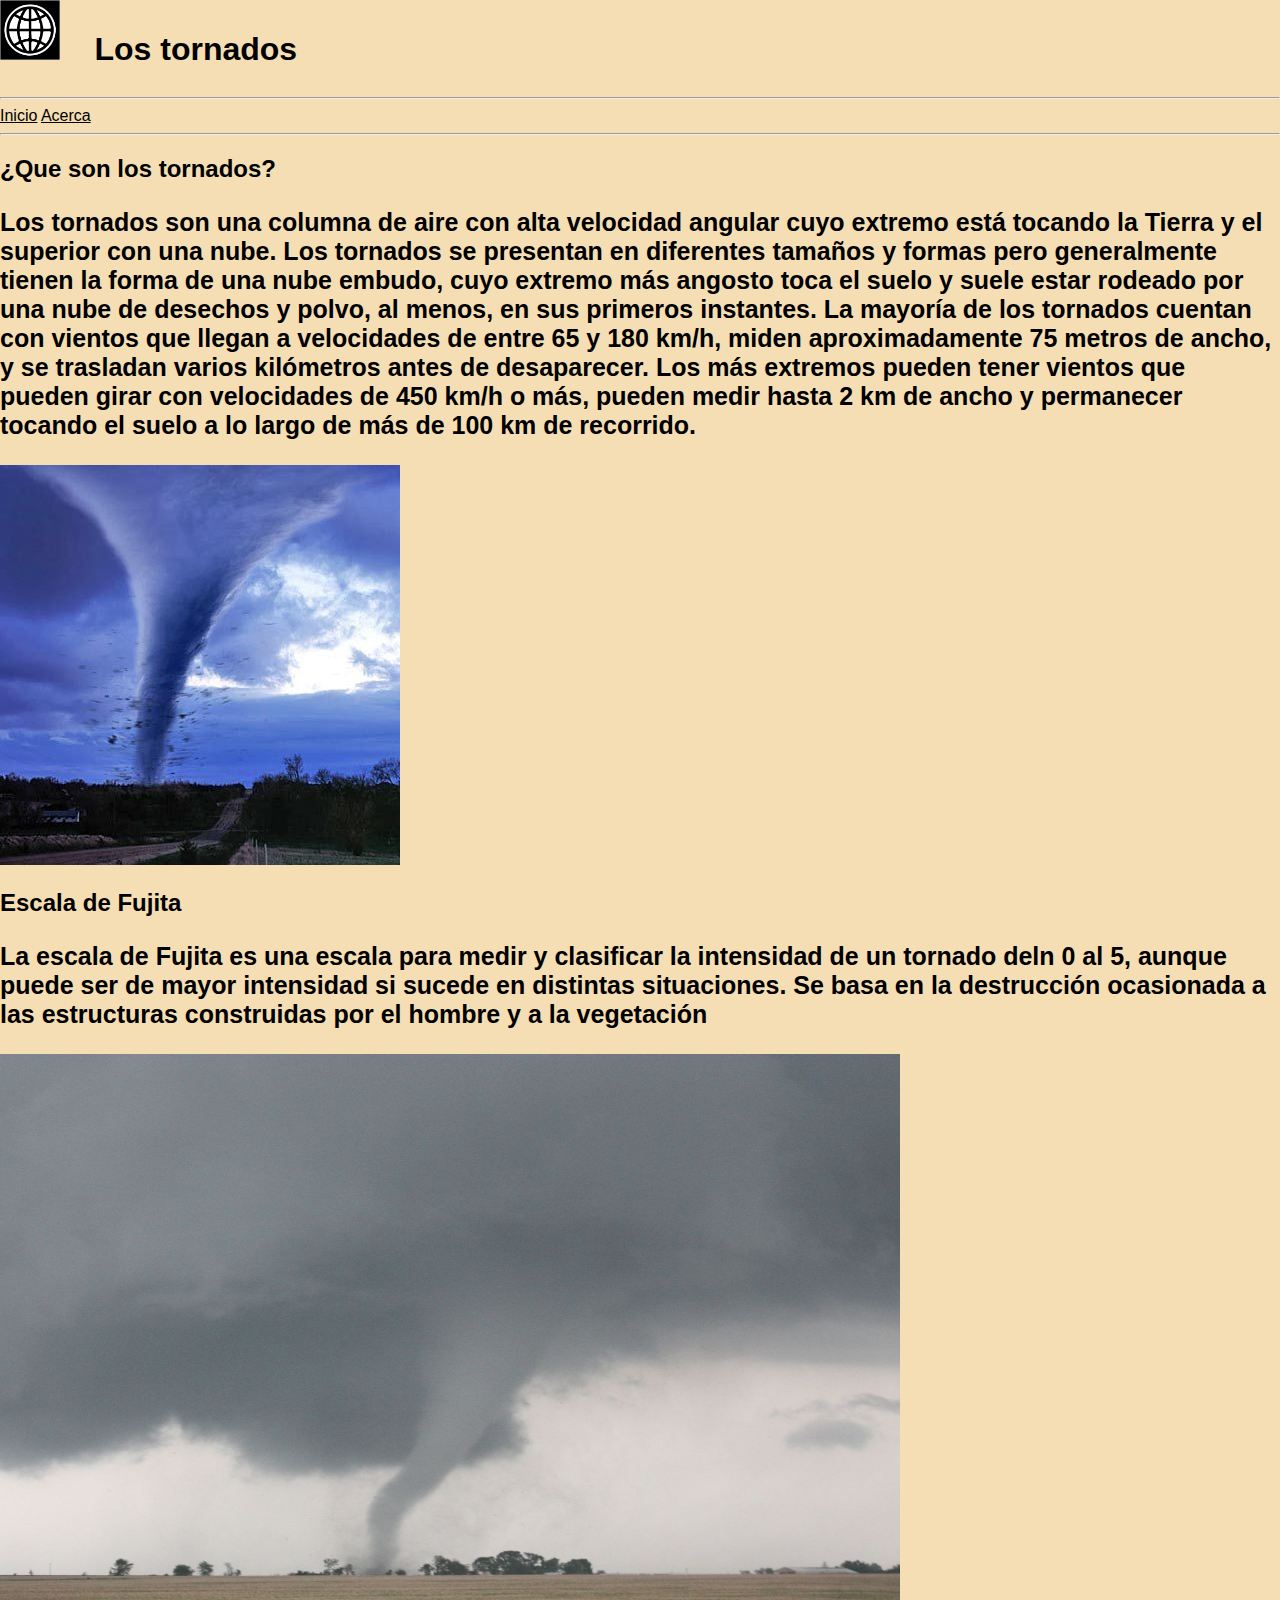
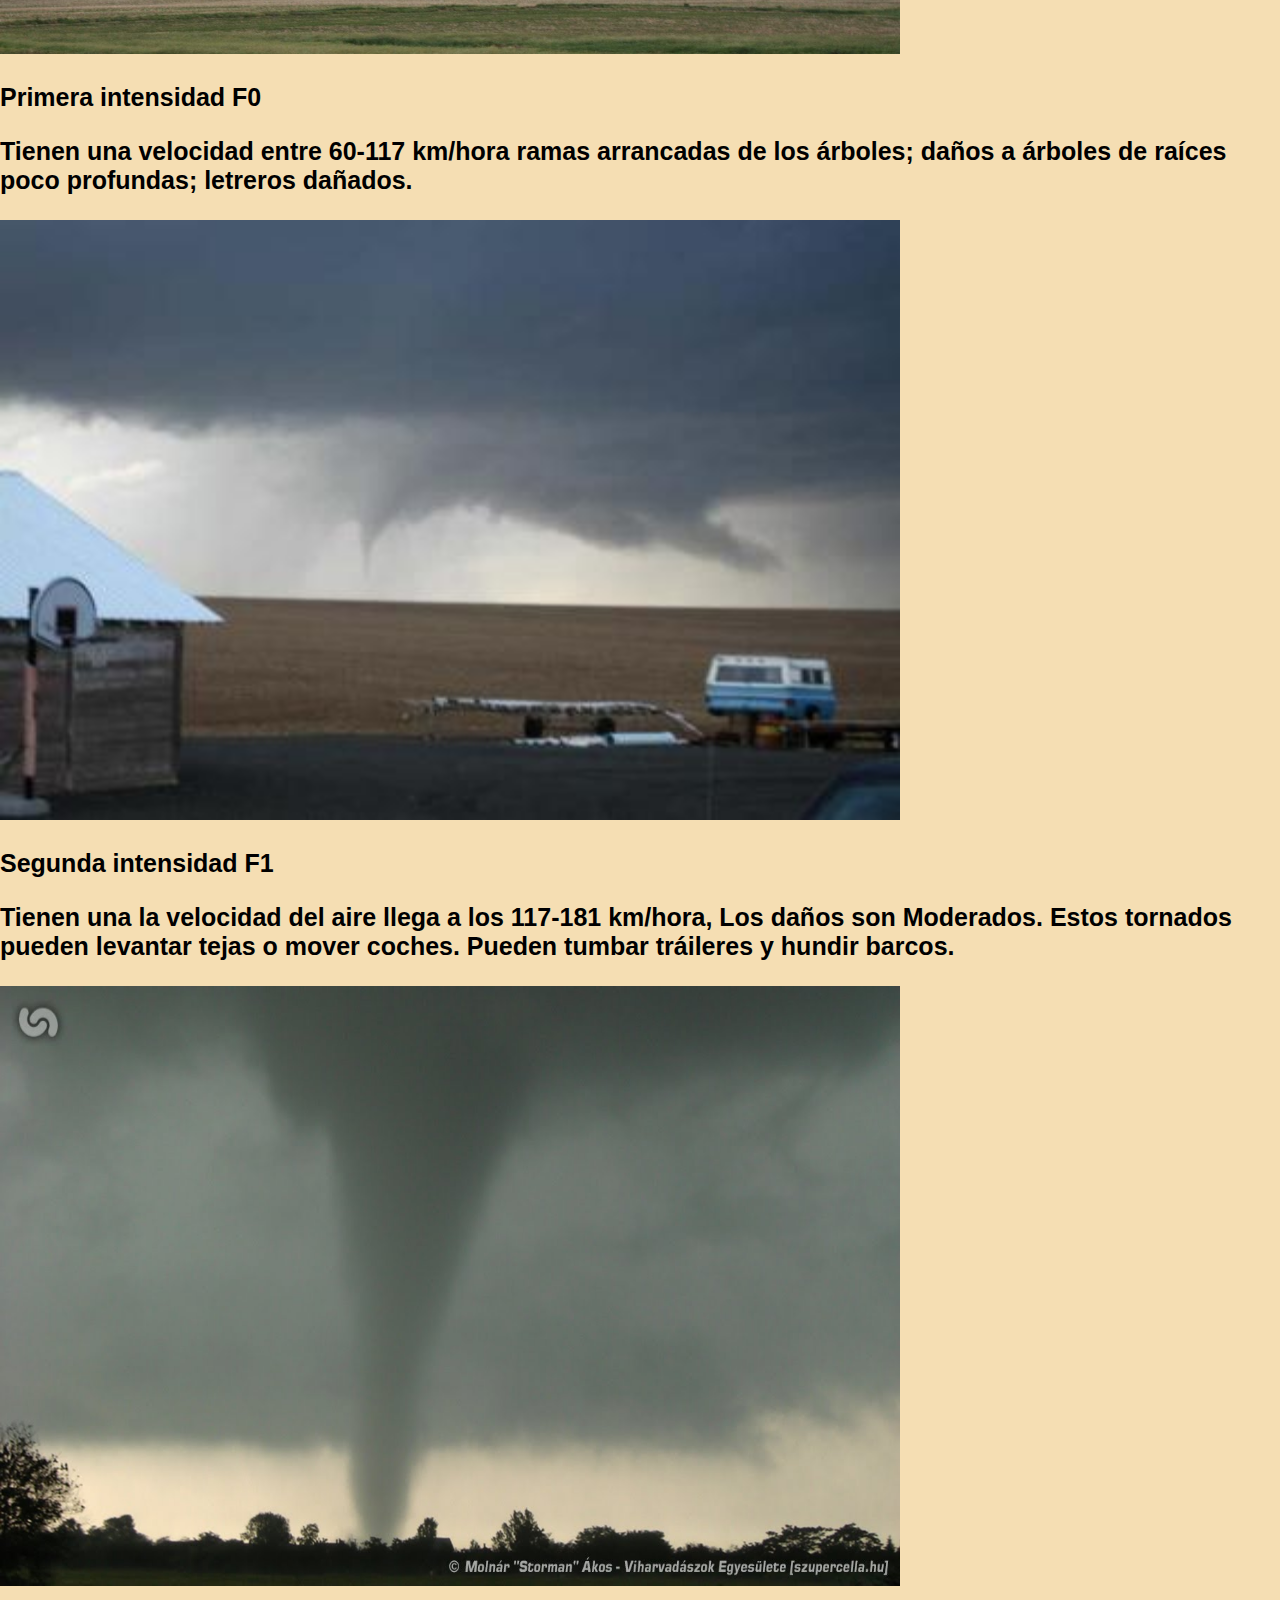
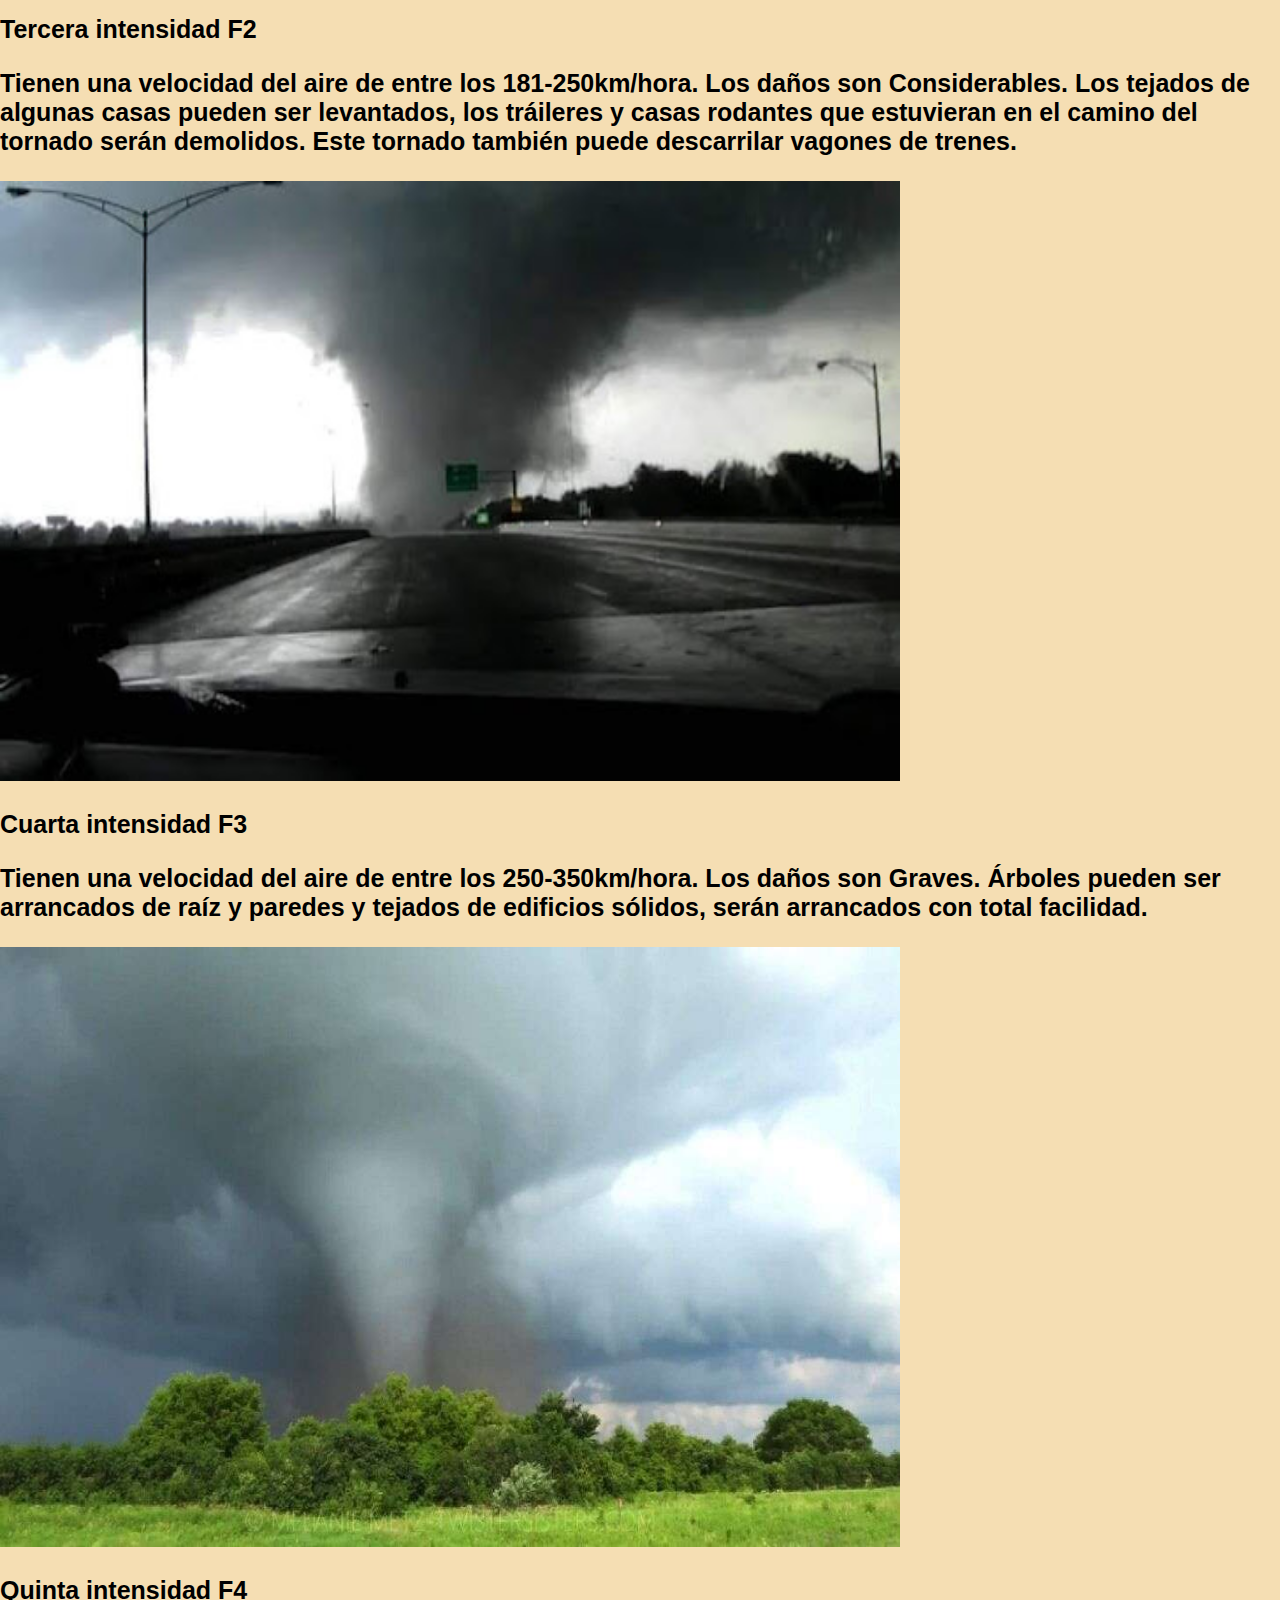
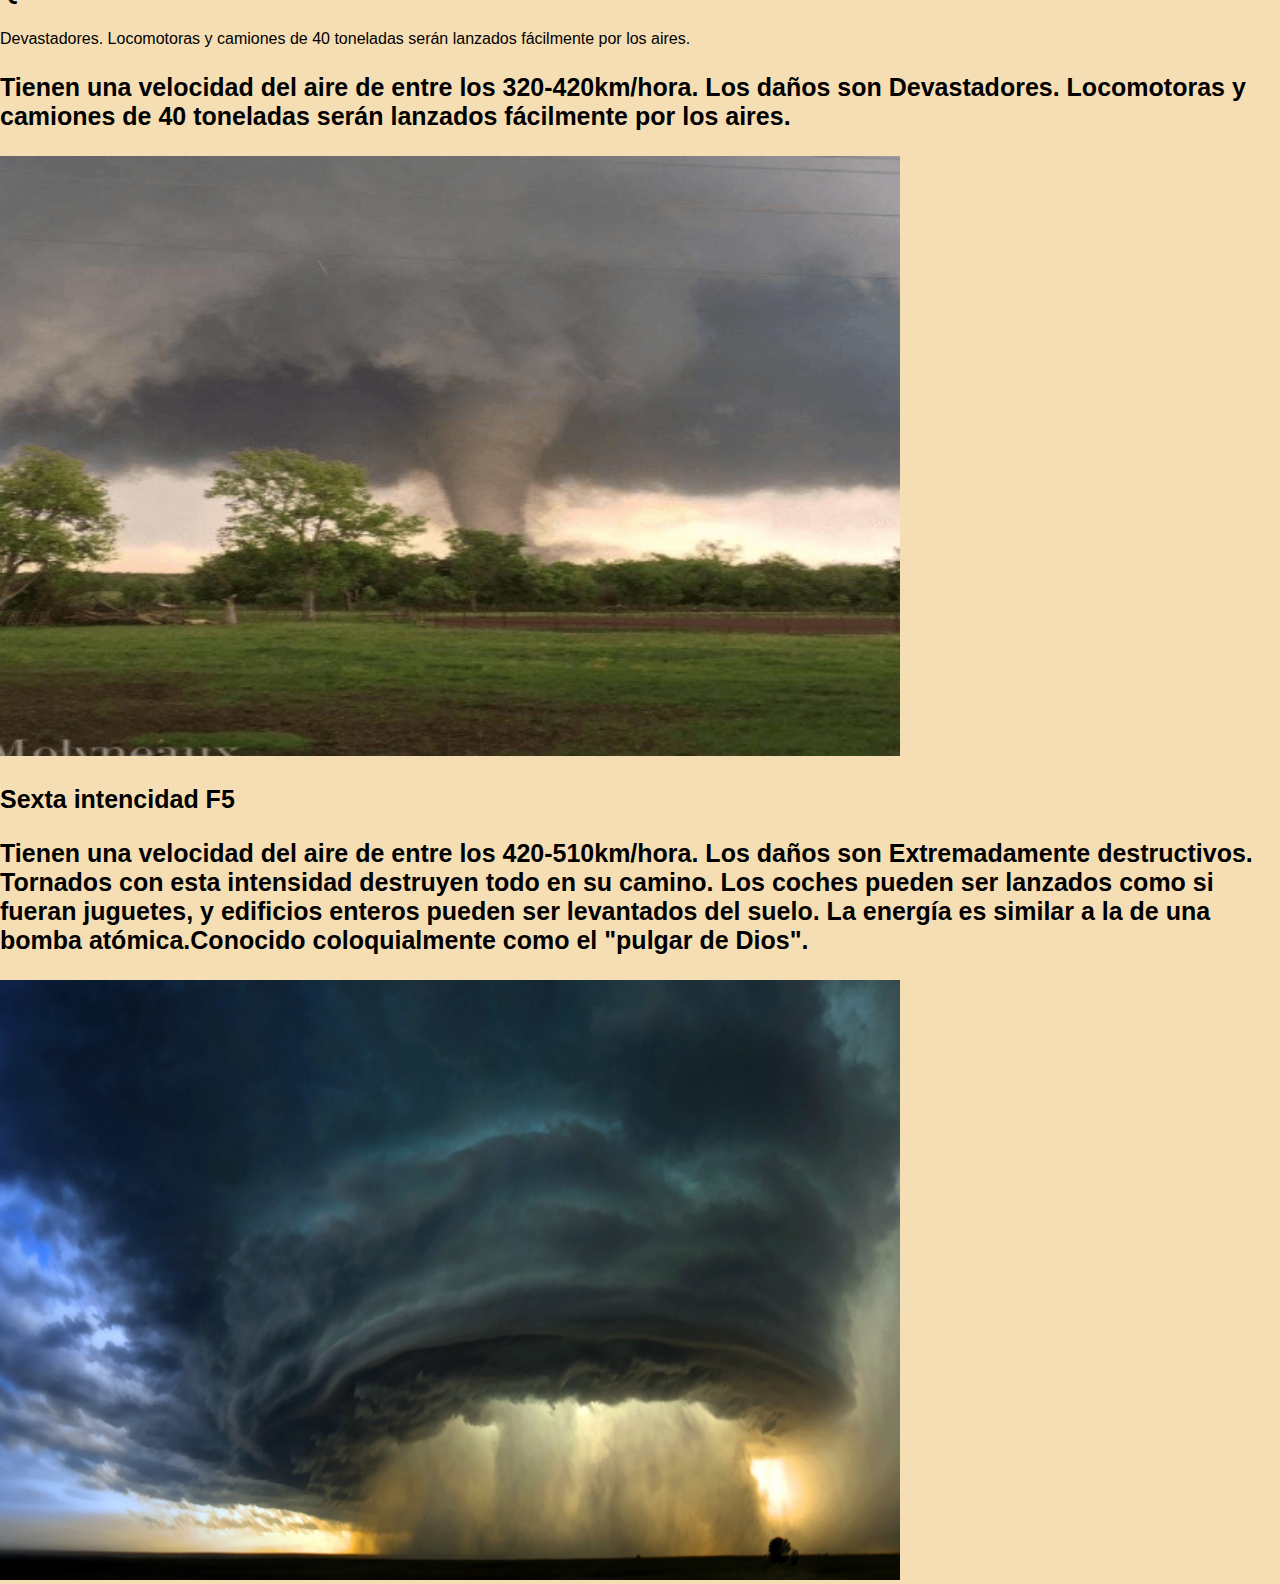
<file: index.html>
<!DOCTYPE html>
<html lang="es">
<head>
    <meta charset="UTF-8">
    <meta http-equiv="X-UA-Compatible" content="IE=edge">
    <meta name="viewport" content="width=device-width, initial-scale=1.0">
    <title>Los Tornados</title>
    <link rel="stylesheet" href="style1.css">
    <link rel = "preconnect" href = "https://fonts.googleapis.com">
<link rel = "preconnect" href = "https://fonts.gstatic.com" crossorigin>
<link href = "https: //fonts.googleapis.com/css2? family = Source + Sans + Pro & display = swap "rel =" stylesheet ">
   
</head>
<body style="background-color: wheat;">
    <header>
        <img id="logo" src="activity 2/logo.png" alt="logo">
         <h1>Los tornados</h1>
    </header>
    <hr>
    <nav>
        <a href="#" style="color: black;">Inicio</a>
        <a href="#" style="color: black;">Acerca</a>
    </nav>
    <hr>
    <h2>¿Que son los tornados?</h2>
    <h3> Los tornados son una columna de aire con alta velocidad angular cuyo extremo está tocando la Tierra y el superior con una nube. Los tornados se presentan en diferentes tamaños y formas pero generalmente tienen la forma de una nube embudo, cuyo extremo más angosto toca el suelo y suele estar rodeado por una nube de desechos y polvo, al menos, en sus primeros instantes. La mayoría de los tornados cuentan con vientos que llegan a velocidades de entre 65 y 180 km/h, miden aproximadamente 75 metros de ancho, y se trasladan varios kilómetros antes de desaparecer. Los más extremos pueden tener vientos que pueden girar con velocidades de 450 km/h o más, pueden medir hasta 2 km de ancho y permanecer tocando el suelo a lo largo de más de 100 km de recorrido.</h3>
    <img src="activity 2/tornado.jpg" alt="" srcset="">
     
    <h2>Escala de Fujita</h2>
     <h3>La escala de Fujita es una escala para medir y clasificar la intensidad de un tornado deln 0 al 5, aunque puede ser de mayor intensidad si sucede en distintas situaciones. Se basa en la destrucción ocasionada a las estructuras construidas por el hombre y a la vegetación</h3>
     <img id="Escala" src="activity 2/escala fujita.jpg" alt="">  
     <h3> Primera intensidad F0 </h3>
    <h3>Tienen una velocidad entre 60-117 km/hora ramas arrancadas de los árboles; daños a árboles de raíces poco profundas; letreros dañados.</h3>
    <img id="F0" src="activity 2/f0.jpg" alt="F0">
    <h3>Segunda intensidad F1</h3>
    <h3>Tienen una la velocidad del aire llega a los 117-181 km/hora, Los daños son Moderados. Estos tornados pueden levantar tejas o mover coches. Pueden tumbar tráileres y hundir barcos.</h3>
    <img id="F1" src="activity 2/F1.jpg" alt="F2">
    <h3>Tercera intensidad F2</h3>
    <h3>Tienen una velocidad del aire de entre los 181-250km/hora. Los daños son Considerables. Los tejados de algunas casas pueden ser levantados, los tráileres y casas rodantes que estuvieran en el camino del tornado serán demolidos. Este tornado también puede descarrilar vagones de trenes.     </h3>
    <img id="F2" src="activity 2/F2.jpg" alt="F3">
    <h3>Cuarta intensidad F3</h3>
    <h3>Tienen una velocidad del aire de entre los 250-350km/hora. Los daños son Graves. Árboles pueden ser arrancados de raíz y paredes y tejados de edificios sólidos, serán arrancados con total facilidad.</h3>
    <img id="F3" src="activity 2/F3.jpg" alt="F3">
    <h3>Quinta intensidad F4</h3>Devastadores. Locomotoras y camiones de 40 toneladas serán lanzados fácilmente por los aires.</h3>
    <h3>Tienen una velocidad del aire de entre los 320-420km/hora. Los daños son Devastadores. Locomotoras y camiones de 40 toneladas serán lanzados fácilmente por los aires.</h3>
    <img id="F4" src="activity 2/F4.png" alt="F4">
    <h3>Sexta intencidad F5</h3>
    <h3>Tienen una velocidad del aire de entre los 420-510km/hora. Los daños son Extremadamente destructivos. Tornados con esta intensidad destruyen todo en su camino. Los coches pueden ser lanzados como si fueran juguetes, y edificios enteros pueden ser levantados del suelo. La energía es similar a la de una bomba atómica.Conocido coloquialmente como el "pulgar de Dios".</h3>
    <img id="F5" src="activity 2/F5.jpg" alt="F5">

</body>
</html>
</file>
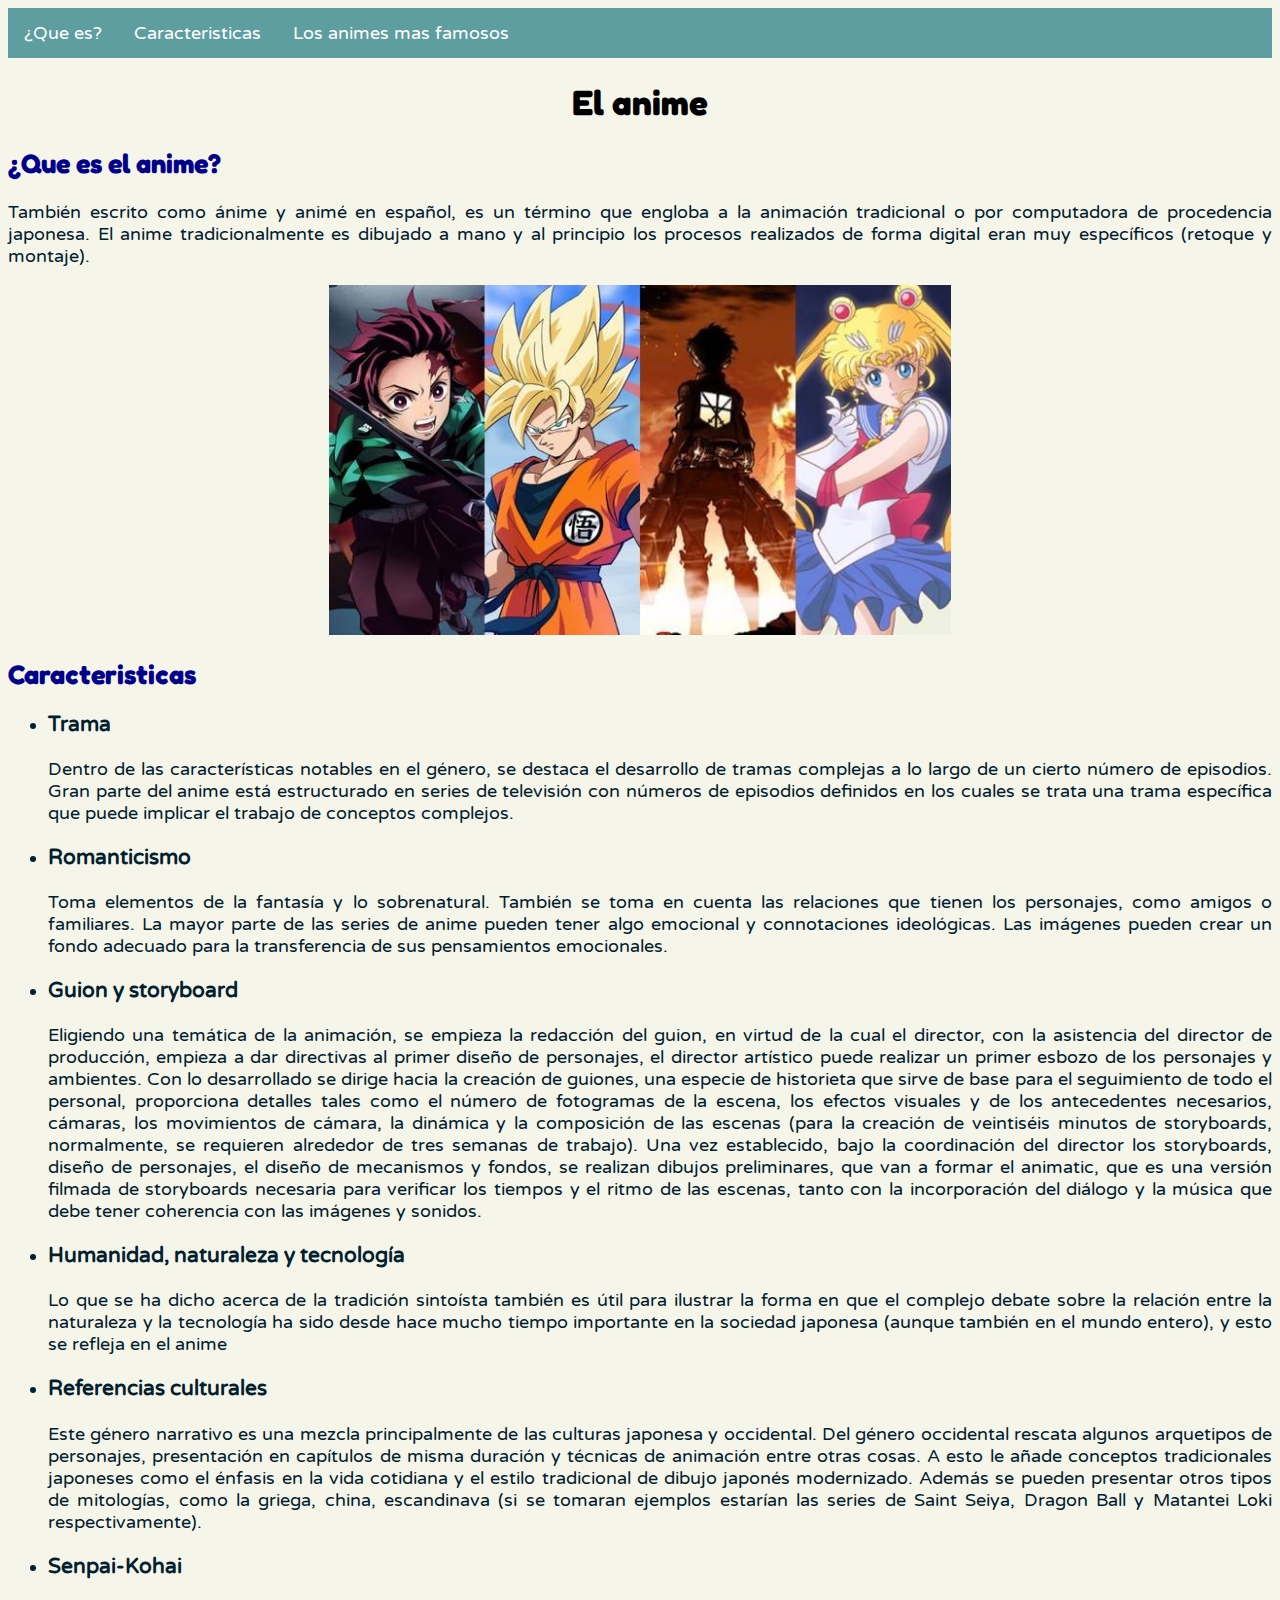
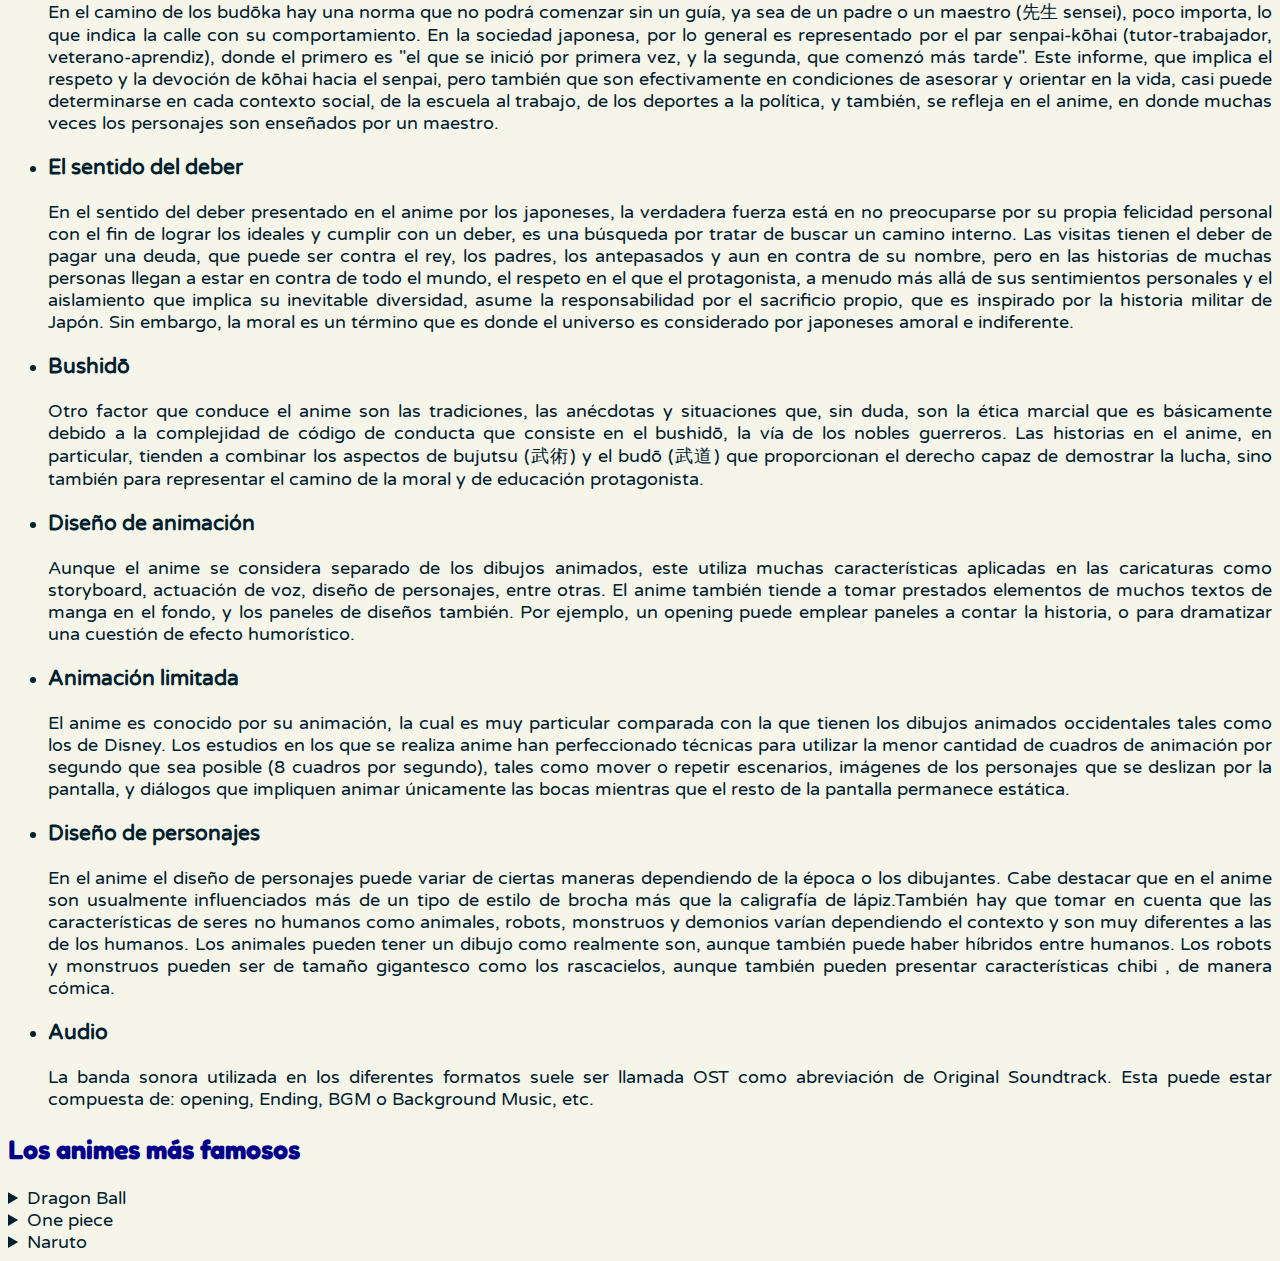
<file: pagina_web.html>
<!DOCTYPE html>
<html lang="es">
<head>
    <meta charset="UTF-8">
    <meta http-equiv="X-UA-Compatible" content="IE=edge">
    <meta name="viewport" content="width=device-width, initial-scale=1.0">
    <link rel="preconnect" href="https://fonts.gstatic.com" crossorigin>
    <link href="https://fonts.googleapis.com/css2?family=Fredoka+One&family=Varela+Round&display=swap" rel="stylesheet">
    <link rel="stylesheet" href="pagina_web.css">
    <title>El anime</title>
</head>
<body>
     <nav>
     <ol>
        <li><a href="#Que_es">¿Que es?</a></li>
        <li><a href="#Caracteristicas">Caracteristicas</a></li>
        <li><a href="#Los_animes_mas_famosos">Los animes mas famosos</a></li>
     </ol>
    </nav>
    <header>
        <h1> El anime</h1>
    </header>
     <main>
         <h2 id="¿que_es?">¿Que es el anime?</h2>
         <p>También escrito como ánime y animé en español,​ es un término que engloba a la animación tradicional o por computadora de procedencia japonesa. El anime tradicionalmente es dibujado a mano y al principio los procesos realizados de forma digital eran muy específicos (retoque y montaje).</p>        
         <img src="anime/imagen_principal.jpg" alt="ejemplo de anime" id="imgprincipal">
     </main>
     <div>
         <h2 id="Caracteristicas">Caracteristicas</h2>
         <ul>
            <li><h3>Trama</h3></li>
            <p>Dentro de las características notables en el género, se destaca el desarrollo de tramas complejas a lo largo de un cierto número de episodios. Gran parte del anime está estructurado en series de televisión con números de episodios definidos en los cuales se trata una trama específica que puede implicar el trabajo de conceptos complejos.</p>
            <li><h3>Romanticismo</h3></li>
            <p>Toma elementos de la fantasía y lo sobrenatural. También se toma en cuenta las relaciones que tienen los personajes, como amigos o familiares. La mayor parte de las series de anime pueden tener algo emocional y connotaciones ideológicas. Las imágenes pueden crear un fondo adecuado para la transferencia de sus pensamientos emocionales.</p>
            <li><h3>Guion y storyboard</h3></li>
            <p>Eligiendo una temática de la animación, se empieza la redacción del guion, en virtud de la cual el director, con la asistencia del director de producción, empieza a dar directivas al primer diseño de personajes, el director artístico puede realizar un primer esbozo de los personajes y ambientes. Con lo desarrollado se dirige hacia la creación de guiones, una especie de historieta que sirve de base para el seguimiento de todo el personal, proporciona detalles tales como el número de fotogramas de la escena, los efectos visuales y de los antecedentes necesarios, cámaras, los movimientos de cámara, la dinámica y la composición de las escenas (para la creación de veintiséis minutos de storyboards, normalmente, se requieren alrededor de tres semanas de trabajo). Una vez establecido, bajo la coordinación del director los storyboards, diseño de personajes, el diseño de mecanismos y fondos, se realizan dibujos preliminares, que van a formar el animatic, que es una versión filmada de storyboards necesaria para verificar los tiempos y el ritmo de las escenas, tanto con la incorporación del diálogo y la música que debe tener coherencia con las imágenes y sonidos.</p>
            <li><h3>Humanidad, naturaleza y tecnología</h3></li>
            <p>Lo que se ha dicho acerca de la tradición sintoísta también es útil para ilustrar la forma en que el complejo debate sobre la relación entre la naturaleza y la tecnología ha sido desde hace mucho tiempo importante en la sociedad japonesa (aunque también en el mundo entero), y esto se refleja en el anime</p>
            <li><h3>Referencias culturales</h3></li>
            <p>Este género narrativo es una mezcla principalmente de las culturas japonesa y occidental. Del género occidental rescata algunos arquetipos de personajes, presentación en capítulos de misma duración y técnicas de animación entre otras cosas. A esto le añade conceptos tradicionales japoneses como el énfasis en la vida cotidiana y el estilo tradicional de dibujo japonés modernizado. Además se pueden presentar otros tipos de mitologías, como la griega, china, escandinava (si se tomaran ejemplos estarían las series de Saint Seiya, Dragon Ball y Matantei Loki respectivamente).</p>
            <li><h3>Senpai-Kohai</h3></li>
            <p>En el camino de los budōka hay una norma que no podrá comenzar sin un guía, ya sea de un padre o un maestro (先生 sensei), poco importa, lo que indica la calle con su comportamiento. En la sociedad japonesa, por lo general es representado por el par senpai-kōhai (tutor-trabajador, veterano-aprendiz), donde el primero es "el que se inició por primera vez, y la segunda, que comenzó más tarde". Este informe, que implica el respeto y la devoción de kōhai hacia el senpai, pero también que son efectivamente en condiciones de asesorar y orientar en la vida, casi puede determinarse en cada contexto social, de la escuela al trabajo, de los deportes a la política, y también, se refleja en el anime, en donde muchas veces los personajes son enseñados por un maestro.</p>
            <li><h3>El sentido del deber</h3></li>
            <p>En el sentido del deber presentado en el anime por los japoneses, la verdadera fuerza está en no preocuparse por su propia felicidad personal con el fin de lograr los ideales y cumplir con un deber, es una búsqueda por tratar de buscar un camino interno. Las visitas tienen el deber de pagar una deuda, que puede ser contra el rey, los padres, los antepasados y aun en contra de su nombre, pero en las historias de muchas personas llegan a estar en contra de todo el mundo, el respeto en el que el protagonista, a menudo más allá de sus sentimientos personales y el aislamiento que implica su inevitable diversidad, asume la responsabilidad por el sacrificio propio, que es inspirado por la historia militar de Japón. Sin embargo, la moral es un término que es donde el universo es considerado por japoneses amoral e indiferente.</p>
            <li><h3>Bushidō</h3></li>
            <p>Otro factor que conduce el anime son las tradiciones, las anécdotas y situaciones que, sin duda, son la ética marcial que es básicamente debido a la complejidad de código de conducta que consiste en el bushidō, la vía de los nobles guerreros. Las historias en el anime, en particular, tienden a combinar los aspectos de bujutsu (武術) y el budō (武道) que proporcionan el derecho capaz de demostrar la lucha, sino también para representar el camino de la moral y de educación protagonista.</p>
            <li><h3>Diseño de animación</h3></li>
            <p>Aunque el anime se considera separado de los dibujos animados, este utiliza muchas características aplicadas en las caricaturas como storyboard, actuación de voz, diseño de personajes, entre otras. El anime también tiende a tomar prestados elementos de muchos textos de manga en el fondo, y los paneles de diseños también. Por ejemplo, un opening puede emplear paneles a contar la historia, o para dramatizar una cuestión de efecto humorístico.</p>
            <li><h3>Animación limitada</h3></li>
            <p>El anime es conocido por su animación, la cual es muy particular comparada con la que tienen los dibujos animados occidentales tales como los de Disney. Los estudios en los que se realiza anime han perfeccionado técnicas para utilizar la menor cantidad de cuadros de animación por segundo que sea posible (8 cuadros por segundo), tales como mover o repetir escenarios, imágenes de los personajes que se deslizan por la pantalla, y diálogos que impliquen animar únicamente las bocas mientras que el resto de la pantalla permanece estática.</p>
            <li><h3>Diseño de personajes</h3></li>
            <p>En el anime el diseño de personajes puede variar de ciertas maneras dependiendo de la época o los dibujantes. Cabe destacar que en el anime son usualmente influenciados más de un tipo de estilo de brocha más que la caligrafía de lápiz.También hay que tomar en cuenta que las características de seres no humanos como animales, robots, monstruos y demonios varían dependiendo el contexto y son muy diferentes a las de los humanos. Los animales pueden tener un dibujo como realmente son, aunque también puede haber híbridos entre humanos. Los robots y monstruos pueden ser de tamaño gigantesco como los rascacielos, aunque también pueden presentar características chibi , de manera cómica.</p>
            <li><h3>Audio</h3></li>
            <p>La banda sonora utilizada en los diferentes formatos suele ser llamada OST como abreviación de Original Soundtrack. Esta puede estar compuesta de: opening, Ending, BGM o Background Music, etc.</p>
        </ul>
     </div>
     <div>
        <h2 id="Los_anime_mas famosos">Los animes más famosos</h2>
        <details>
            <summary>Dragon Ball</summary>
            <p>Su trama describe las aventuras de Gokū, un guerrero saiyajin, cuyo fin es proteger a la Tierra de otros seres que quieren conquistarla y exterminar a la humanidad. Conforme transcurre la trama, conoce a otros personajes que le ayudan en este propósito. </p>
            <img src="anime/dragon_ball.jpg" alt="Dragon Ball" class="imgs">
        </details>

        <details>
            <summary>One piece</summary>
            <p>One Piece es la historia de un chico llamado Monkey D. Luffy, quién se inspiró en Shanks, un pirata que le salvó la vida, para convertirse en el Rey de los Piratas. ... Luffy se convierte en uno de ellos, deseando ser el próximo Rey de los Piratas y se dispone a reunir compañeros de tripulación y comenzar sus aventuras.</p>
            <img src="anime/one piece.jpg" alt="One piece" class="imgs">
        </details>

        <details>
            <summary>Naruto</summary>
            <p>La obra narra la historia de un ninja adolescente llamado Naruto Uzumaki, quien aspira a convertirse en Hokage, líder de su aldea, con el propósito de ser reconocido como alguien importante dentro de la aldea y entre sus compañeros.</p>
            <img src="anime/naruto.jpg" alt="Naruto" class="imgs">
        </details>
     </div>
</body>
</html>
</file>
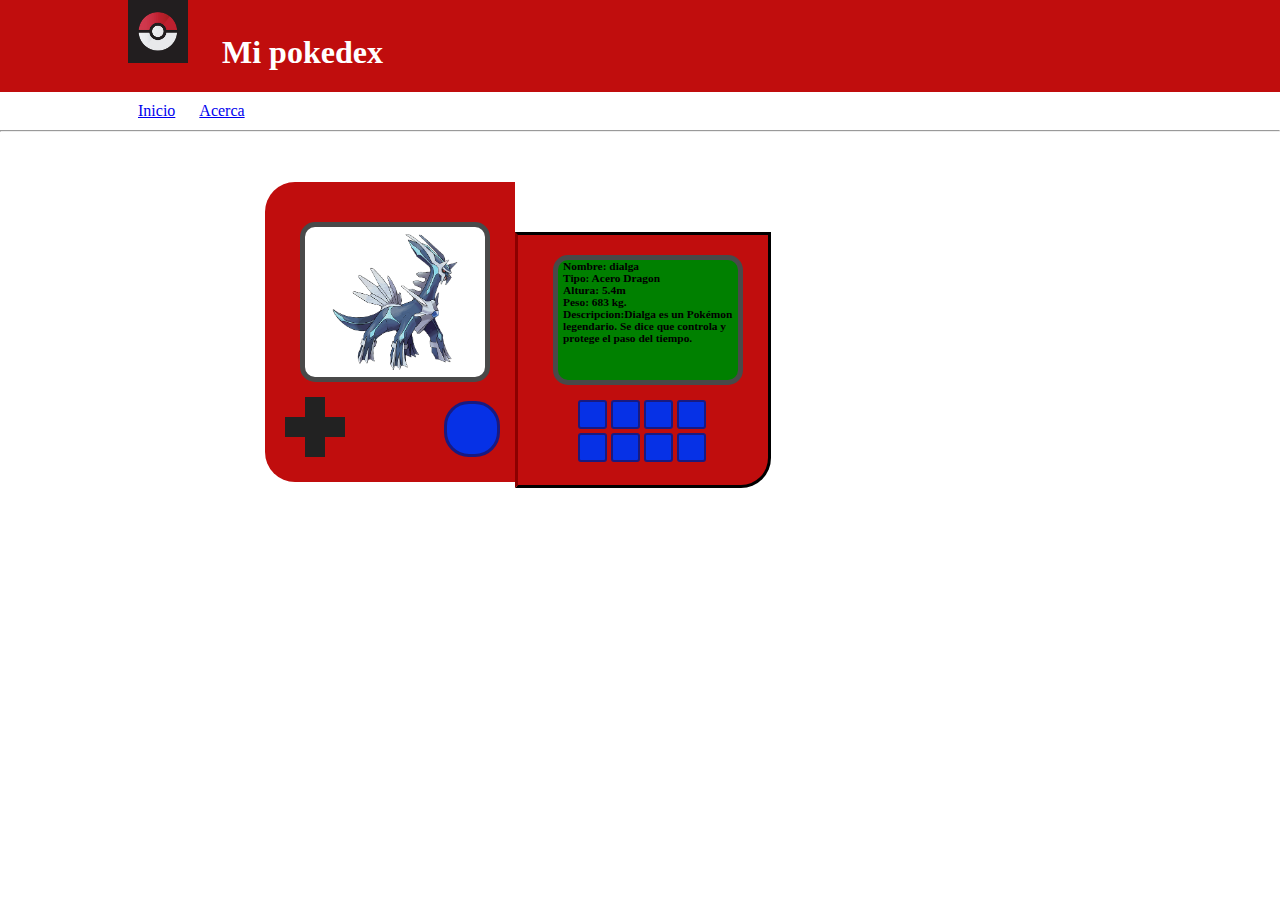
<file: pokedex.html>
<!DOCTYPE html>
<html lang="es">
<head>
    <meta charset="UTF-8">
    <meta http-equiv="X-UA-Compatible" content="IE=edge">
    <meta name="viewport" content="width=device-width, initial-scale=1.0">
    <link rel="stylesheet" href="style.css">
    <title>pokedex</title>
</head>
<body>
    <header>
        <img id="logo" src="pokedex/logo.jpg" alt="logo">
        <h1>Mi pokedex</h1>
    </header>
    <nav>
        <a href="#">Inicio</a>
        <a href="#">Acerca</a>
    </nav>
    <hr>
    <main>
        <div id="pokedex">
            <div id="left">
                <div class="display">
                    <img id="pkmn-img" src="pokedex/dialga.png" alt="pokemon">
                </div>
                <div id="dpad">
                    <div id="dpad-top"></div>
                    <div id="dpad-horizontal"></div>
                    <div id="dpad-bottom"></div>
                </div>
                <div id="btn-circle"></div>
            </div>
            <div id="right";>
                <div class="display">
                    <ul>
                        <li>
                            <p><b>Nombre: dialga</b></p>
                        </li>
                        <li>
                            <p><b>Tipo: Acero Dragon</b></p>
                        </li>
                        <li>
                            <p><b>Altura: 5.4m</b></p>
                        </li>
                        <li>
                            <p><b> Peso: 683 kg.</b></p>
                        </li>
                        <li>
                            <p><b>Descripcion:Dialga es un Pokémon legendario. Se dice que controla y protege el paso del tiempo.</b></p>
                        </li>
                    </ul>  

                </div>
                <div id="pad">
                    <div class="btn"></div>
                    <div class="btn"></div>
                    <div class="btn"></div>
                    <div class="btn"></div>
                    <div class="btn"></div>
                    <div class="btn"></div>
                    <div class="btn"></div>
                    <div class="btn"></div>
                </div>
              
            </div>
    
        </div>
    </main>
</body>
</html>
</file>
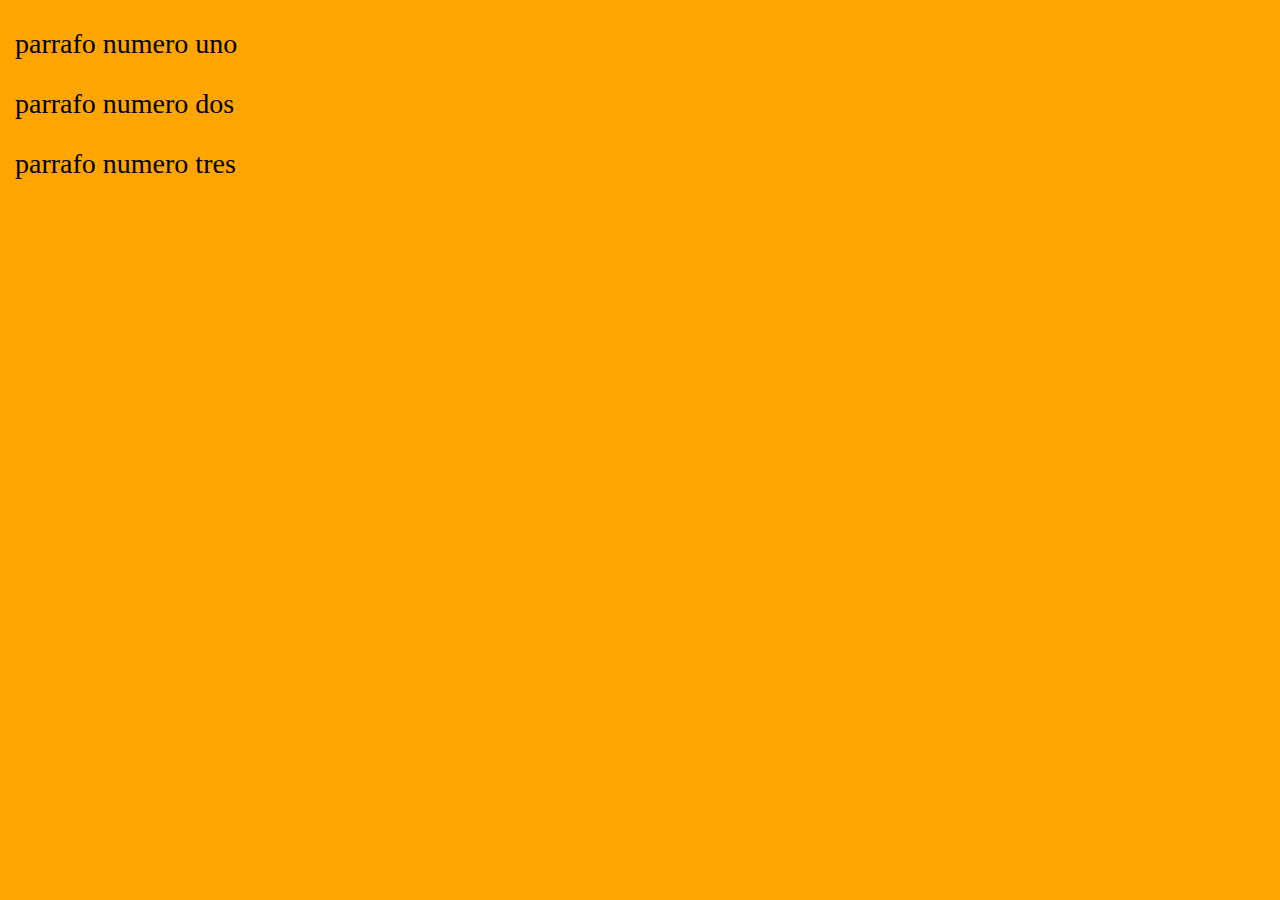
<file: pokemon.html>
<!DOCTYPE html>
<html lang="es">
<head>
    <meta charset="UTF-8">
    <meta http-equiv="X-UA-Compatible" content="IE=edge">
    <meta name="viewport" content="width=device-width, initial-scale=1.0">
    <title>Document</title>
    <style>
        @media only screen and (max-width: 360px){
            body{
                background-color: red;
                font-size: 10px;
                width: 340px;
                margin: 15px;
            }
        }

        @media only screen and (min-width: 768px){
            body{
                background-color: orange;
                font-size: 28px;
                width: 800px;
                margin: 15px;
            }
        }
    </style>
</head>
<body>
    <p>parrafo numero uno</p>
    <p>parrafo numero dos</p>
    <p>parrafo numero tres</p>

</body>
</html>
</file>
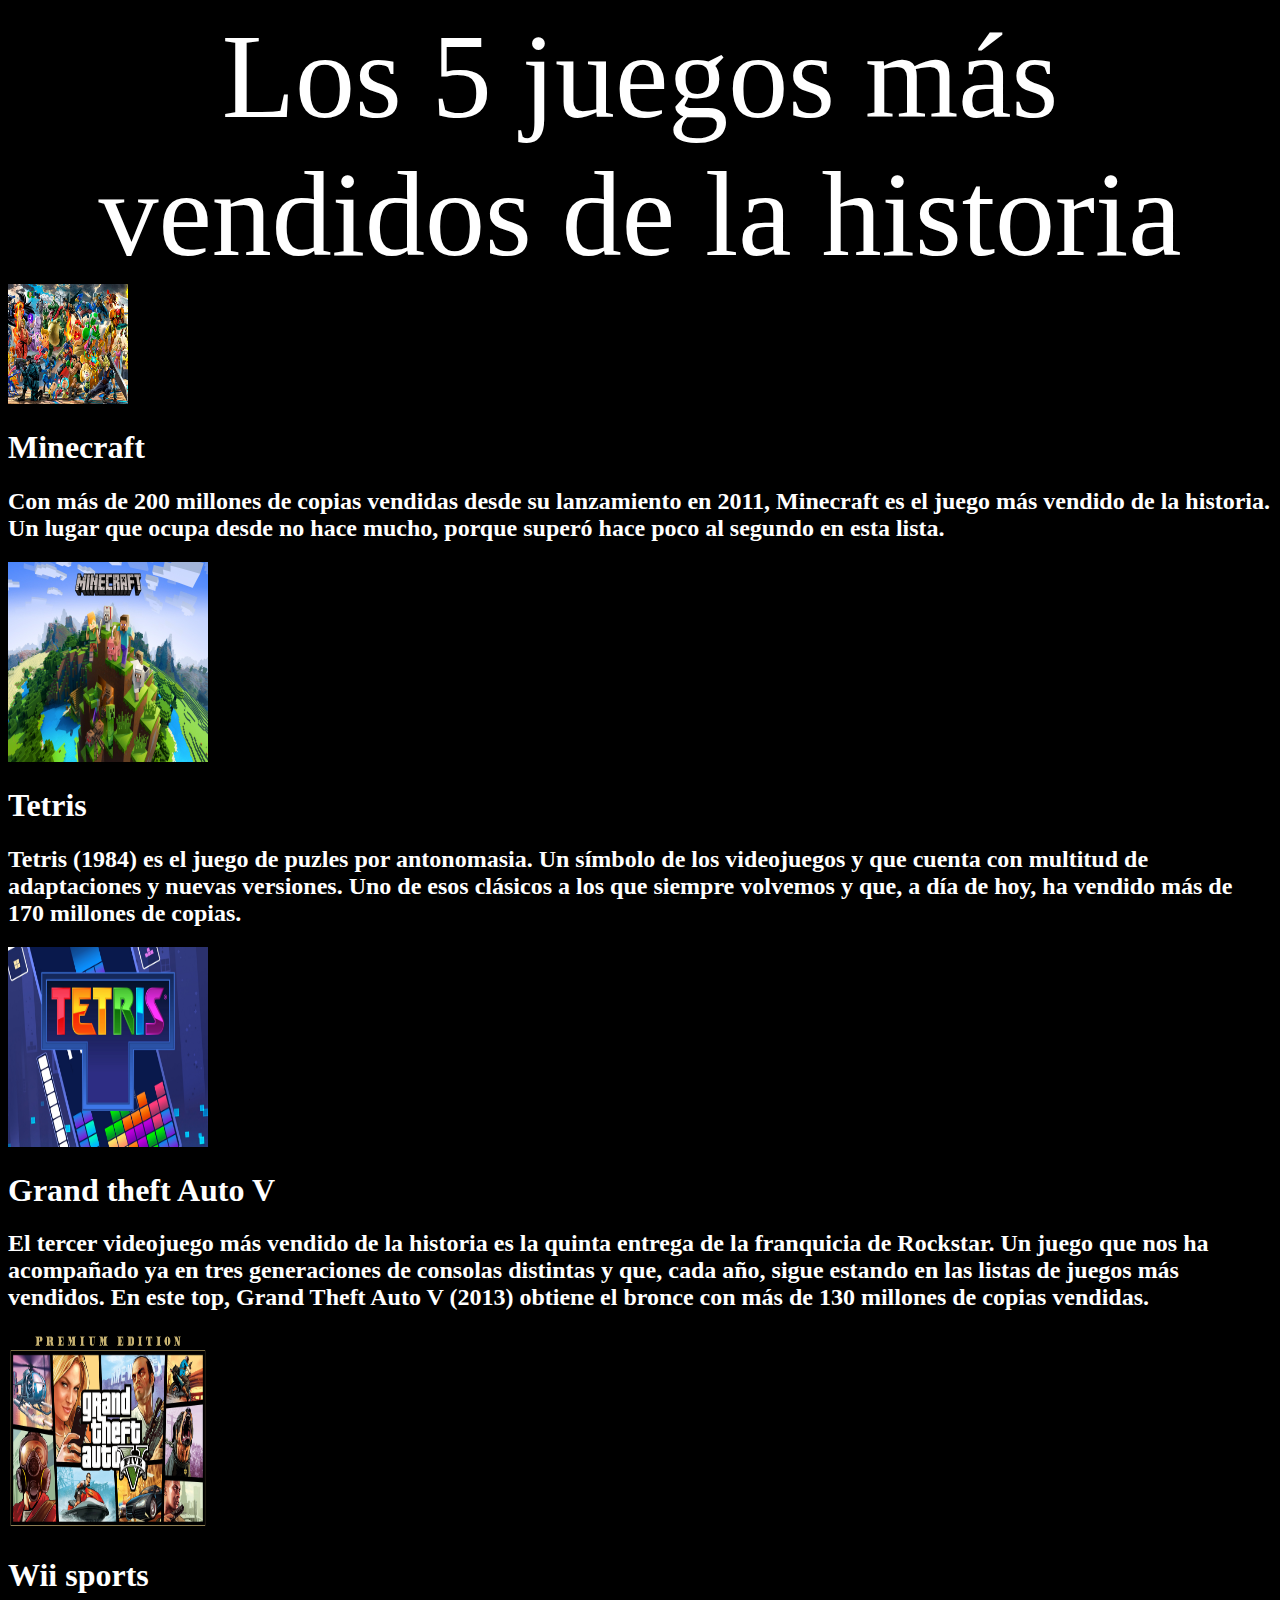
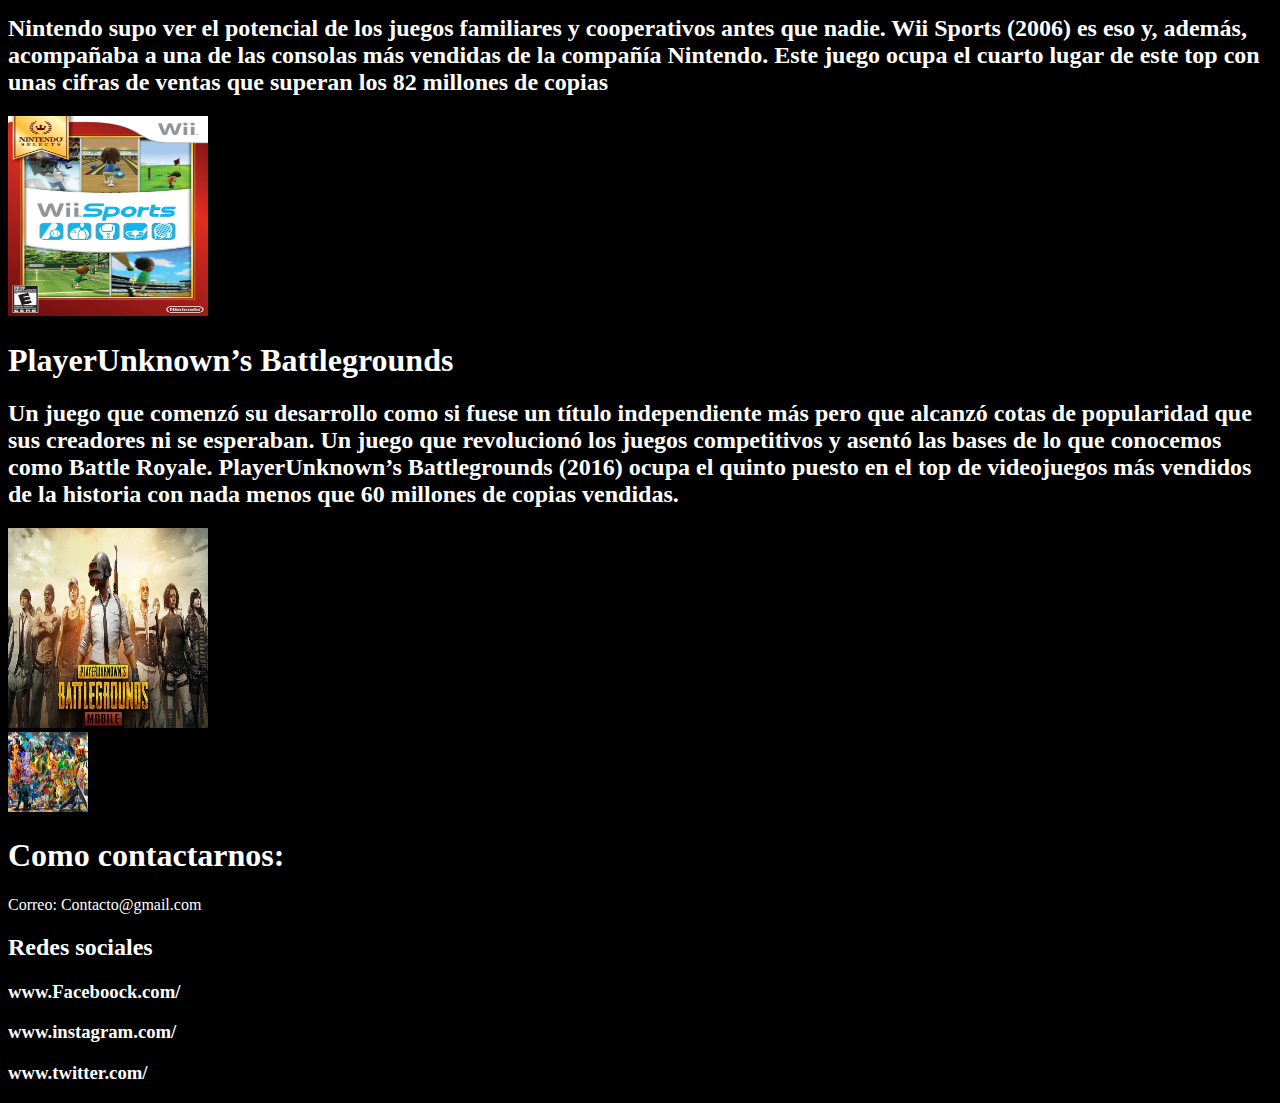
<file: proyecto_propio.html>
<!DOCTYPE html>
<html lang="es">
<head>
    <meta charset="UTF-8">
   <meta http-equiv="X-UA-Compatible" content="IE=edge">
    <meta name="viewport" content="width=device-width, initial-scale=1.0">
    <title>Los 5 juegos más vendidos</title>
</head>
<body style="background-color: black; color: white;">
    <header style="text-align: center; font-size: 120px; color: white;">Los 5 juegos más vendidos de la historia</header>
    <img height="120px" width="120px" src="videojuegos/presentacion.jpg" alt="presentacion">
   <div>
    <h1>Minecraft</h1>
    <h2>Con más de 200 millones de copias vendidas desde su lanzamiento en 2011, Minecraft es el juego más vendido de la historia. Un lugar que ocupa desde no hace mucho, porque superó hace poco al segundo en esta lista.</h2>
    <img height="200px" width="200px" src="videojuegos/minecraft.jpg" alt="Minecraft">
    <h1>Tetris</h1>
    <h2>Tetris (1984) es el juego de puzles por antonomasia. Un símbolo de los videojuegos y que cuenta con multitud de adaptaciones y nuevas versiones. Uno de esos clásicos a los que siempre volvemos y que, a día de hoy, ha vendido más de 170 millones de copias.</h2>
    <img height="200px" width="200px" src="videojuegos/tetris.jpg" alt="tetris">
    <h1>Grand theft Auto V</h1>
    <h2>El tercer videojuego más vendido de la historia es la quinta entrega de la franquicia de Rockstar. Un juego que nos ha acompañado ya en tres generaciones de consolas distintas y que, cada año, sigue estando en las listas de juegos más vendidos. En este top, Grand Theft Auto V (2013) obtiene el bronce con más de 130 millones de copias vendidas.</h2>
    <img height="200px" width="200px" src="videojuegos/gta5.jpg" alt="gtaV">
    <h1>Wii sports</h1>
    <h2>Nintendo supo ver el potencial de los juegos familiares y cooperativos antes que nadie. Wii Sports (2006) es eso y, además, acompañaba a una de las consolas más vendidas de la compañía Nintendo. Este juego ocupa el cuarto lugar de este top con unas cifras de ventas que superan los 82 millones de copias</h2>
    <img height="200px" width="200px" src="videojuegos/wii sports.jpg" alt="wii sports">
    <h1>PlayerUnknown’s Battlegrounds</h1>
    <h2>Un juego que comenzó su desarrollo como si fuese un título independiente más pero que alcanzó cotas de popularidad que sus creadores ni se esperaban. Un juego que revolucionó los juegos competitivos y asentó las bases de lo que conocemos como Battle Royale. PlayerUnknown’s Battlegrounds (2016) ocupa el quinto puesto en el top de videojuegos más vendidos de la historia con nada menos que 60 millones de copias vendidas.</h2>
    <img height="200px" width="200px" src="videojuegos/pubg.jpg" alt="pubg">
</div> 

<footer> <img height="80px" width="80px" src="videojuegos/presentacion.jpg" alt="finalización"></footer>
<h1>Como contactarnos:</h1>
<a>Correo: Contacto@gmail.com</a>
<h2>Redes sociales</h2>
<h3><a>www.Faceboock.com/</a></h3>
<h3><a>www.instagram.com/</a></h3>
<h3><a>www.twitter.com/</a></h3>

</body>
</html>
</file>
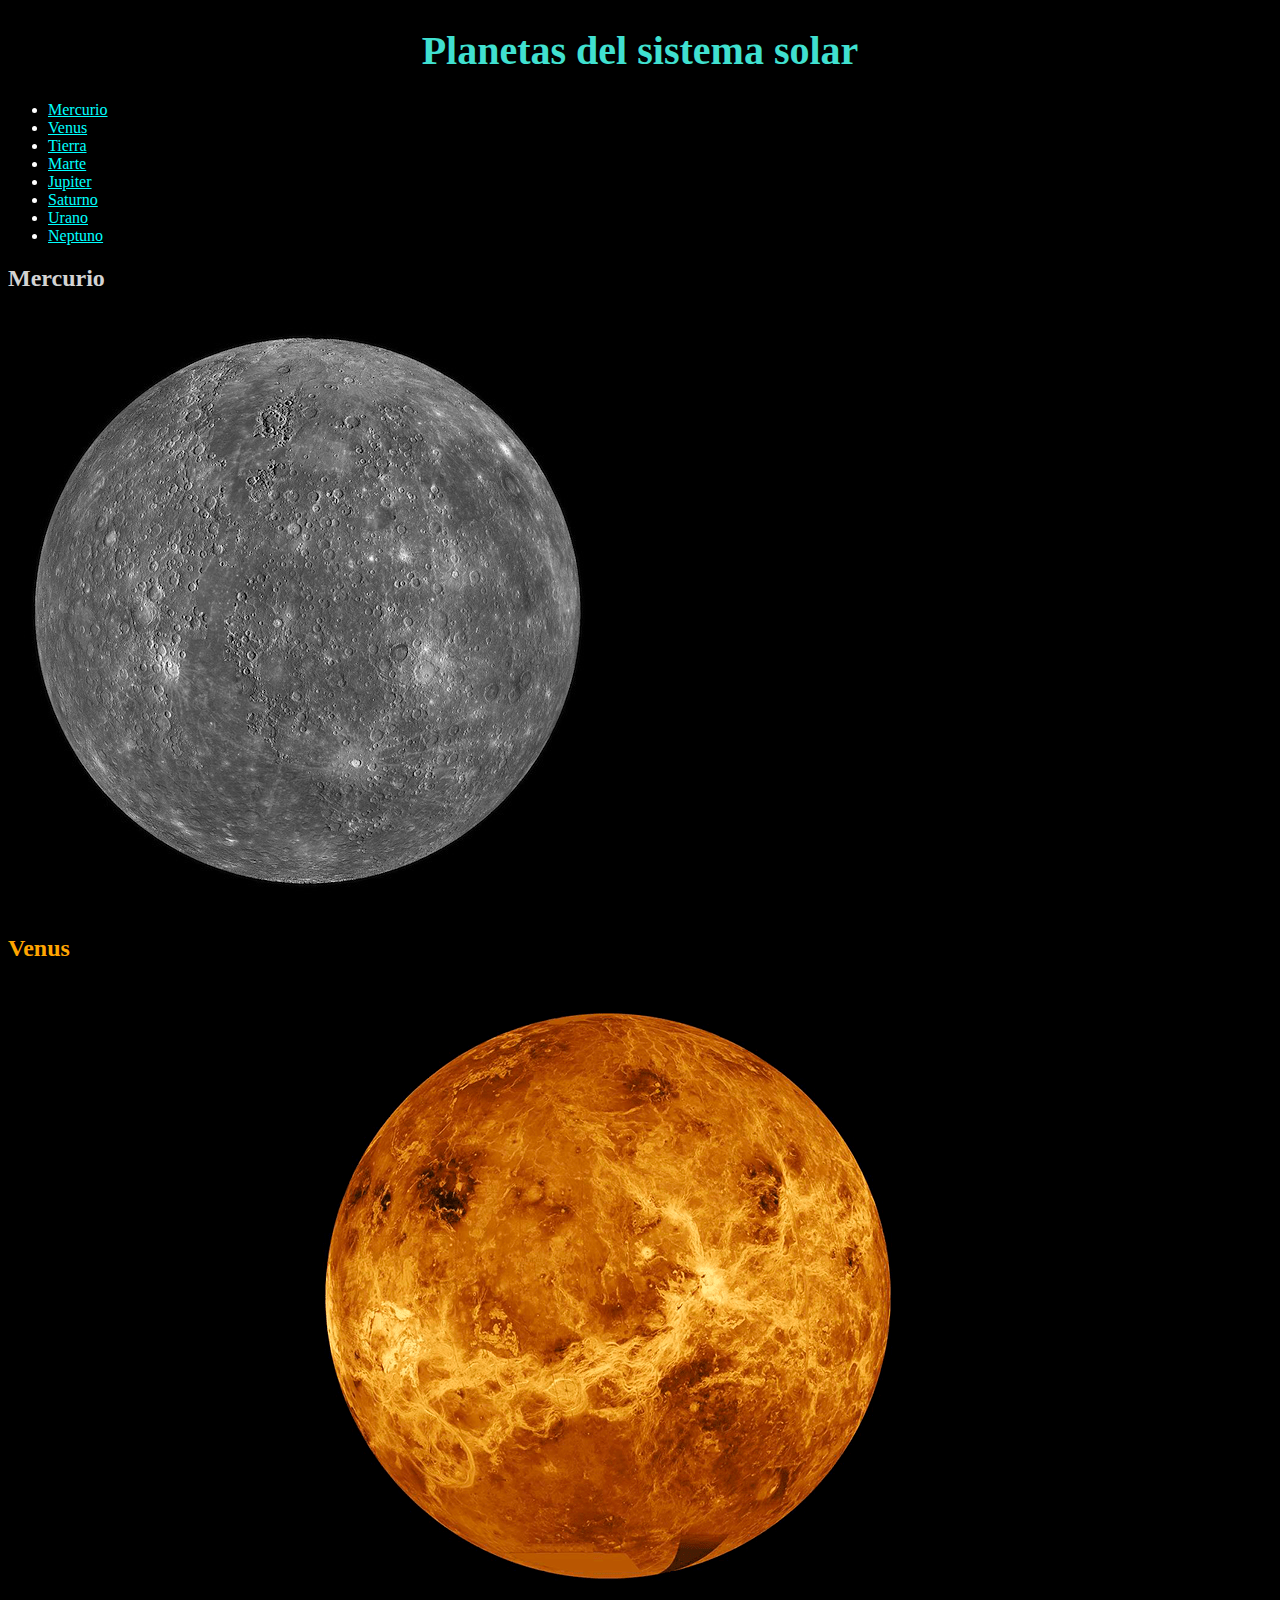
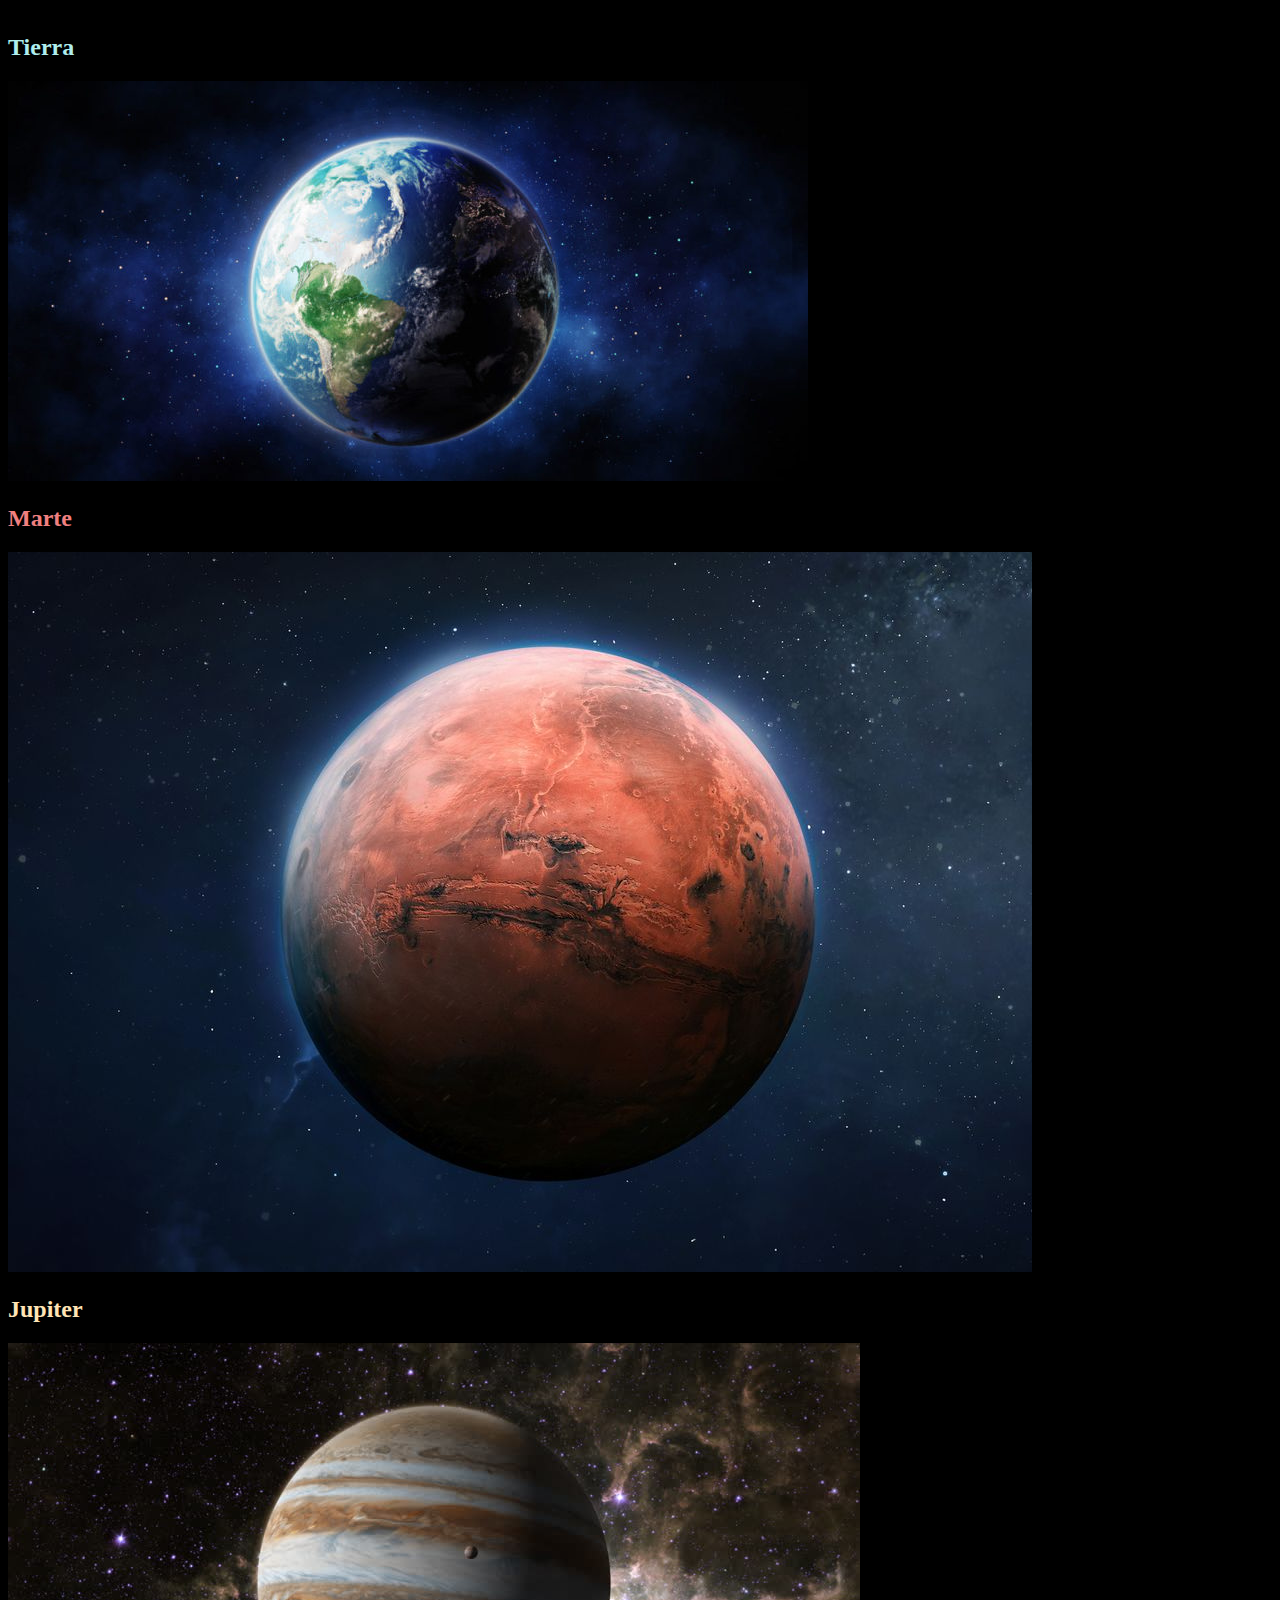
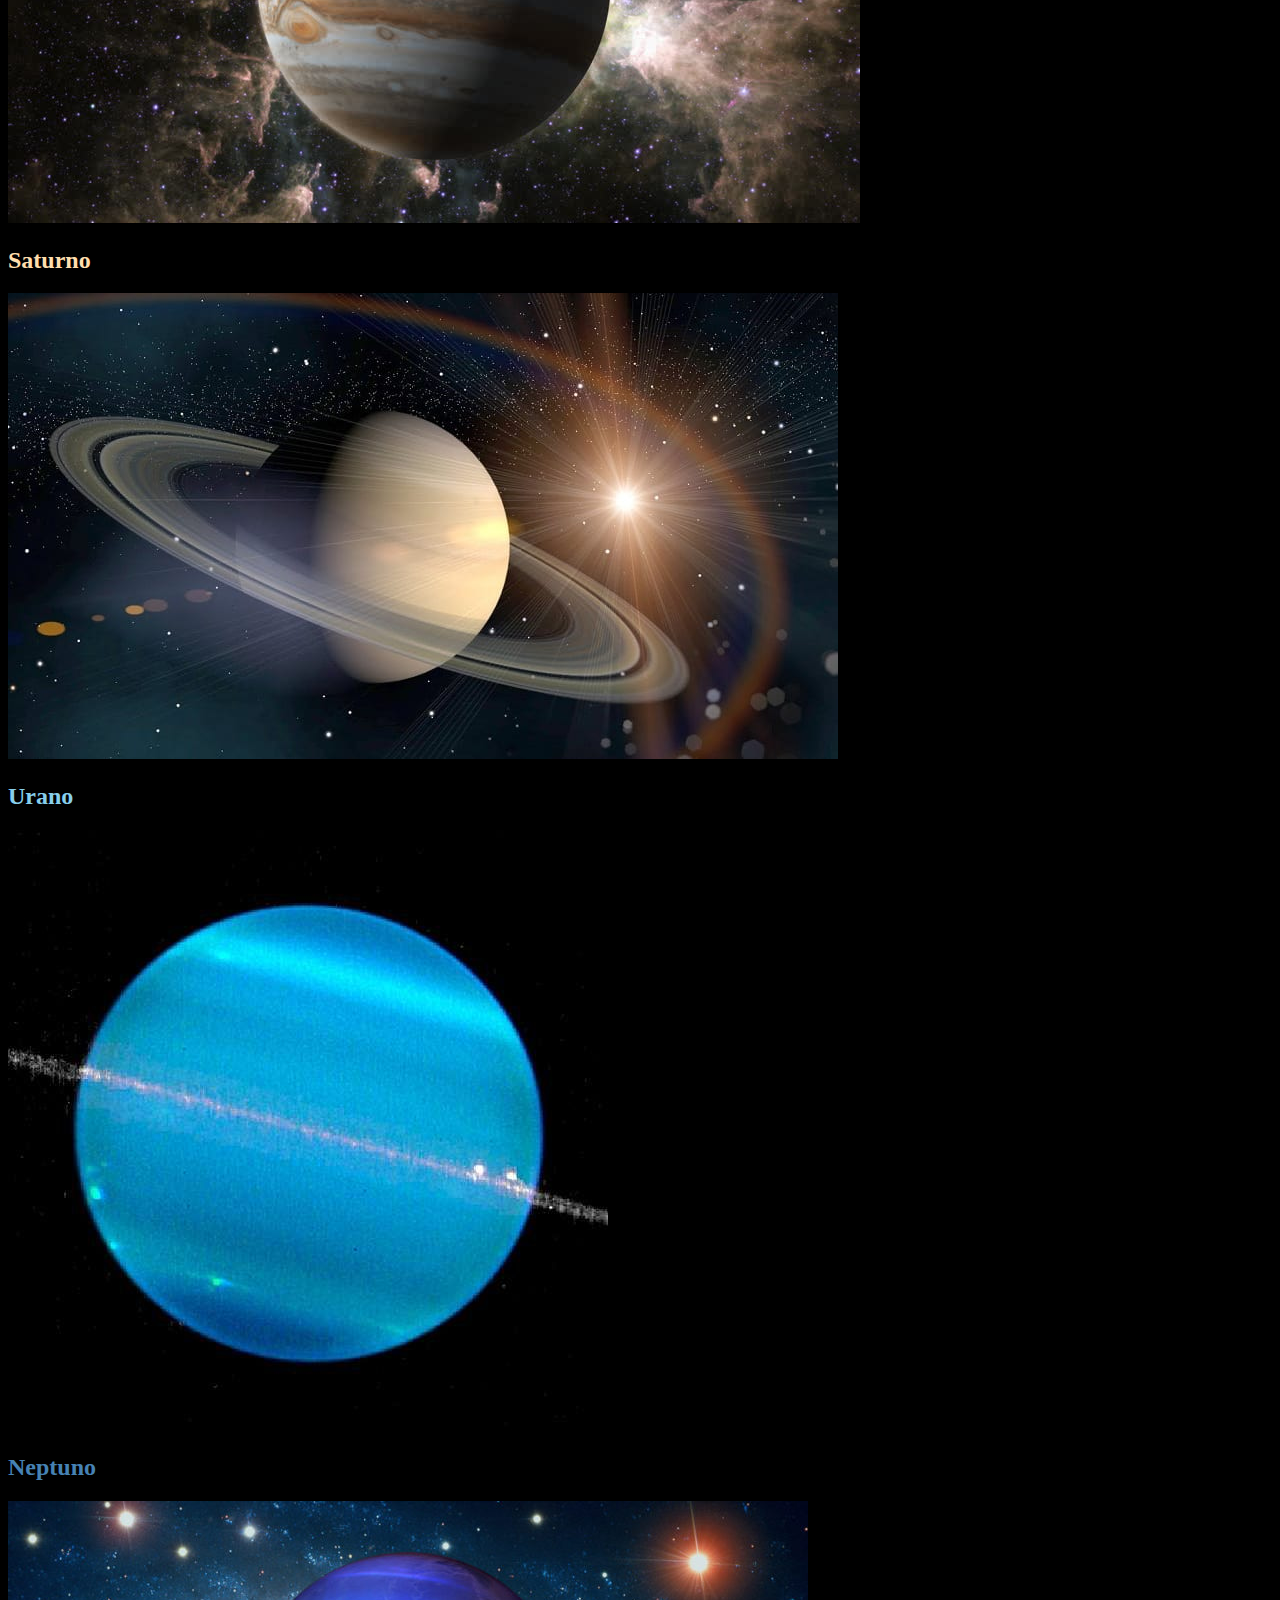
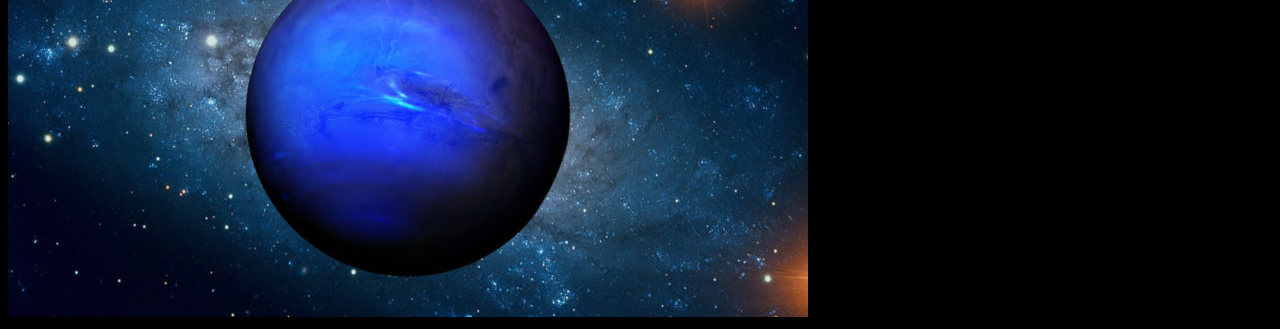
<file: sistema solar.html>
<!DOCTYPE html>
<html lang="es">
<head>
    <meta charset="UTF-8">
    <meta http-equiv="X-UA-Compatible" content="IE=edge">
    <meta name="viewport" content="width=device-width, initial-scale=1.0">
    <title>Sistema solar</title>
</head>
<body style="background-color: black; color: white;">
    <h1 style="text-align: center; font-size: 40px; color: turquoise;">Planetas del sistema solar</h1>
    <ul>
        <li><a href="#mercurio" style="color: cyan;">Mercurio</a></li>
        <li><a href="#venus" style="color: cyan">Venus</a></li>
        <li><a href="#tierra" style="color: cyan">Tierra</a></li>
        <li><a href="#marte" style="color: cyan;">Marte</a></li>    
        <li><a href="#jupiter" style="color: cyan;">Jupiter</a></li>      
        <li><a href="#saturno" style="color: cyan;">Saturno</a></li>
        <li><a href="#urano" style="color: cyan;">Urano</a></li>
        <li><a href="#neptuno" style="color: cyan;">Neptuno</a></li>
    </ul>

    <h2 id="#mercurio" style="color:lightgrey;">Mercurio</h2>
    <img src="planetas/mercurio.jpg";" alt="mercurio">
    <h2 id="#venus" style="color: orange;">Venus</h2>
    <img src="planetas/venus.png" alt="venus">
    <h2 id="#tierra" style="color: paleturquoise;">Tierra</h2>
    <img src="planetas/planera-tierra.jpg" alt="tierra">
    <h2 id="#marte" style="color: lightcoral;">Marte</h2>
    <img src="planetas/marte.jpeg" alt="marte">
    <h2 id="#jupiter" style="color: moccasin;">Jupiter</h2>
    <img src="planetas/jupiter.jpg" alt="jupiter">
    <h2 id="#saturno" style="color: navajowhite;">Saturno</h2>
    <img src="planetas/Saturno-planeta.jpg" alt="saturno">
    <h2 id="#urano" style="color: skyblue;">Urano</h2>
    <img src="planetas/urano.jpg" alt="urano">
    <h2 id="#neptuno" style="color: steelblue;">Neptuno</h2>
    <img src="planetas/neptuno.jpg" alt="neptuno">
</body>
</html>
</file>
<file: style1.css>
body{
    font-family: 'Source Sans Pro', sans-serif;
    margin: 0;
}
header> h1{
    display: inline-block;
    margin-left: 30px;
}
#logo{
    width: 60px;
}
h3{
    font-size: 25px;
}
#Escala{
    width: 900px;
    height: 600px;
}
#F0{
    width: 900px;
    height: 600px;
}
#F1{
    width: 900px;
    height: 600px;
}
#F2{
    width: 900px;
    height: 600px;
}
#F3{
    width: 900px;
    height: 600px;
}
#F4{
    width: 900px;
    height: 600px;
}
#F5{
    width: 900px;
    height: 600px;
}
</file>
<file: pagina_web.css>
body{
    background-color: #f6f5e9;
    font-family: 'Varela Round', sans-serif;
    font-size: 18px;
    color: #00202e;
   }
   h1{
      font-size: 35px;
      text-align: center;
      color: black;
      font-family: 'Fredoka One', cursive;
  }
  
  ol {
      list-style-type: none;
      margin: 0;
      padding: 0;
      overflow: hidden;
      background-color: cadetblue;
    }
  
  li >a {
      display: block;
      color: white;
      text-align: center;
      padding: 14px 16px;
      text-decoration: none;
      float: left;
    }
    
    li > a:hover {
      background-color: #053c53;
      border-radius: 15px;
    }
  
  h2{
      color: darkblue;
      font-family: 'Fredoka One', cursive;
      }
  p{
      text-align: justify;
  }
  
  #imgprincipal{
      height: 350px;
      display: block;
      margin: auto;
  }
  
  .imgs{
      height: 250px;
      display: block;
      margin: auto;
  }
</file>
<file: style.css>
body{
            font-family: verdana;
            margin: 0;
        }
        header{
            background-color: #c00d0d;
            color: white;
            padding: 0 10%;
        }
        header> h1{
            display: inline-block;
            margin-left: 30px;
        }
        #logo{
            width: 60px;
        }
        nav{
            margin: 10px 10%;
        }
        nav >a {
            padding: 0 10px;
        }
        #pokedex{
            width: 750px;
            margin: 50px auto;
        }
        #left {
            width: 250px;
            height: 300px;
            float: left;
            background-color: #c00d0d;
            border-top-left-radius: 30px;
            border-bottom-left-radius: 30px;
        }
        #right {
            width: 250px;
            height: 250px;
            margin-top: 50px;
            background-color: #c00d0d;
            border-left-color: #8b0000;
            border-style: solid;
            border-left-width: 3px;
            float: left;
            border-bottom-right-radius: 30px;
       }
       .display {
           border-color: #494949;
           border-style: solid;
           border-radius: 15px;
           border-width: 5px;
       }
       #left > .display {
           width: 180px;
           height: 150px;
           margin-left: 35px;
           margin-top: 40px;
           background-color: white;
       }
       #left > .display > img {
           margin-left: 15px;
           height: 100%;
       }
       #dpad{
           width: 60px;
           height: 60px;
           margin-top: 15px;
           margin-left: 20px;
           display: inline-block;
       }
       #dpad-top, #dpad-bottom{
           width: 20px;
           height: 20px;
           margin-left: 20px;
           background-color: #222222;
       }
        #dpad-horizontal{
            width: 60px;
            height: 20px;
            background-color: #222222;
        }
        #btn-circle{
            width: 50px;
            height: 50px;
            margin-left: 95px;
            border-style: solid;
            border-color: #181a81;
            border-radius: 25px;
            background-color: #0631e6;
            display: inline-block;
        }
        #pad{
            width: 148px;
            height: 65px;
            margin-left: 60px;
            margin-top: 15px;
        }
        #pad > .btn{
            width: 25px;
            height: 25px;
            background-color: #0631e6;
            display: inline-block;
            border-style: solid;
            border-color: #181a81;
            border-width: 2px;
            border-radius: 3px;
        }
       #right > .display {
           width: 180px;
           height: 120px;
           margin-left: 35px;
           margin-top: 20px;
           background-color: green;
           font-size: 11.4px;
       }
       ul{
           margin: 0;
           padding: 0;
       }
       li{
           list-style: none;
       }
       li > p{
           margin: 0 5px;
       }
</file>
